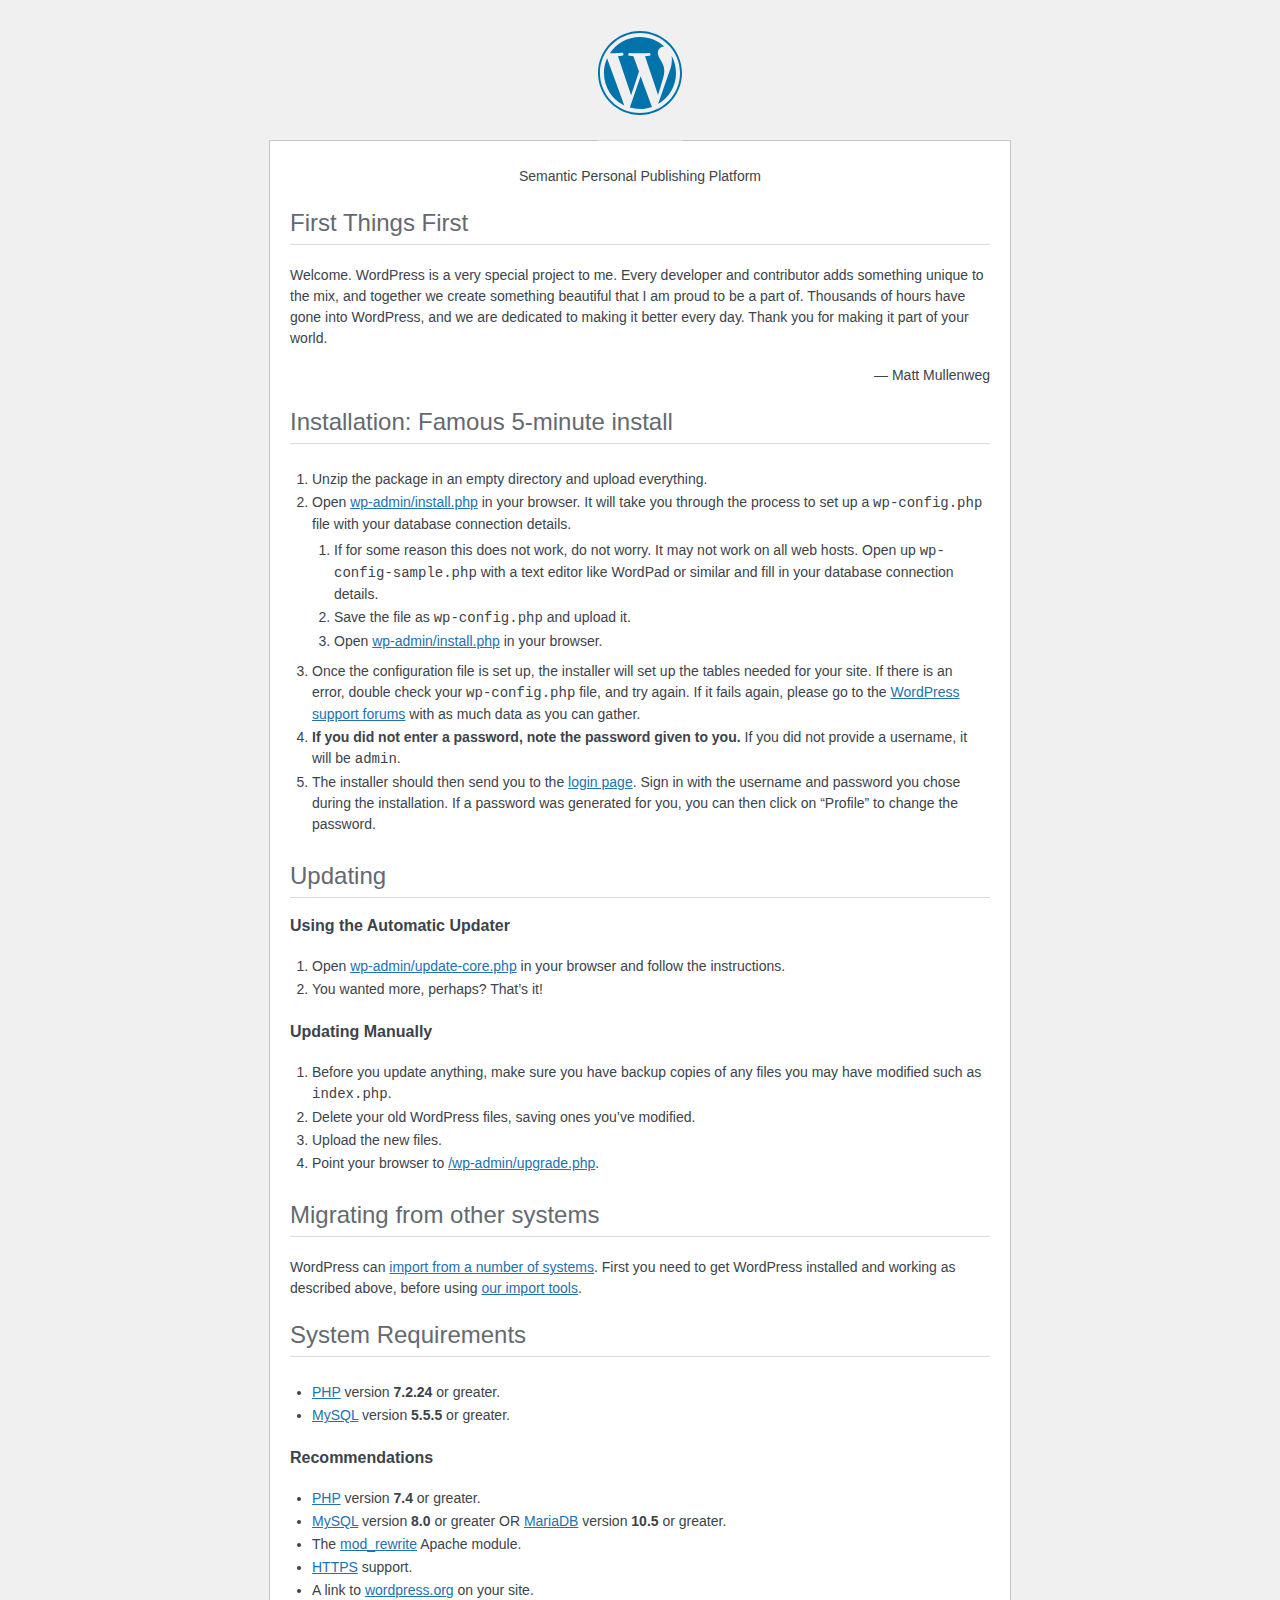
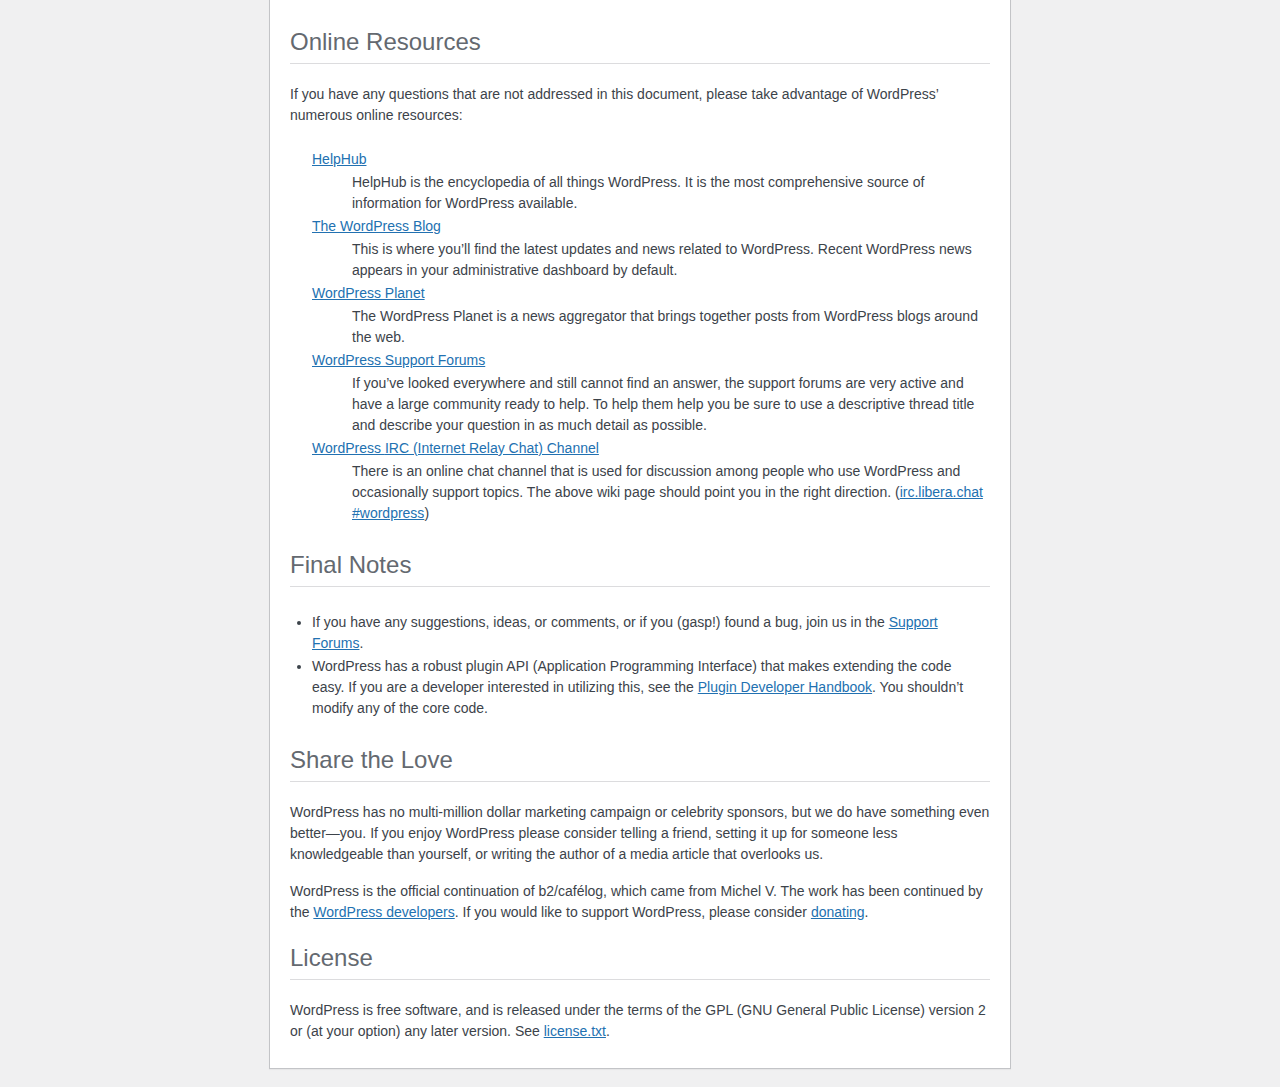
<file: wp-data/readme.html>
<!DOCTYPE html>
<html lang="en">
<head>
	<meta name="viewport" content="width=device-width" />
	<meta http-equiv="Content-Type" content="text/html; charset=utf-8" />
	<meta name="robots" content="noindex,nofollow" />
	<title>WordPress &#8250; ReadMe</title>
	<link rel="stylesheet" href="wp-admin/css/install.css?ver=20100228" type="text/css" />
</head>
<body>
<h1 id="logo">
	<a href="https://wordpress.org/"><img alt="WordPress" src="wp-admin/images/wordpress-logo.png" /></a>
</h1>
<p style="text-align: center">Semantic Personal Publishing Platform</p>

<h2>First Things First</h2>
<p>Welcome. WordPress is a very special project to me. Every developer and contributor adds something unique to the mix, and together we create something beautiful that I am proud to be a part of. Thousands of hours have gone into WordPress, and we are dedicated to making it better every day. Thank you for making it part of your world.</p>
<p style="text-align: right">&#8212; Matt Mullenweg</p>

<h2>Installation: Famous 5-minute install</h2>
<ol>
	<li>Unzip the package in an empty directory and upload everything.</li>
	<li>Open <span class="file"><a href="wp-admin/install.php">wp-admin/install.php</a></span> in your browser. It will take you through the process to set up a <code>wp-config.php</code> file with your database connection details.
		<ol>
			<li>If for some reason this does not work, do not worry. It may not work on all web hosts. Open up <code>wp-config-sample.php</code> with a text editor like WordPad or similar and fill in your database connection details.</li>
			<li>Save the file as <code>wp-config.php</code> and upload it.</li>
			<li>Open <span class="file"><a href="wp-admin/install.php">wp-admin/install.php</a></span> in your browser.</li>
		</ol>
	</li>
	<li>Once the configuration file is set up, the installer will set up the tables needed for your site. If there is an error, double check your <code>wp-config.php</code> file, and try again. If it fails again, please go to the <a href="https://wordpress.org/support/forums/">WordPress support forums</a> with as much data as you can gather.</li>
	<li><strong>If you did not enter a password, note the password given to you.</strong> If you did not provide a username, it will be <code>admin</code>.</li>
	<li>The installer should then send you to the <a href="wp-login.php">login page</a>. Sign in with the username and password you chose during the installation. If a password was generated for you, you can then click on &#8220;Profile&#8221; to change the password.</li>
</ol>

<h2>Updating</h2>
<h3>Using the Automatic Updater</h3>
<ol>
	<li>Open <span class="file"><a href="wp-admin/update-core.php">wp-admin/update-core.php</a></span> in your browser and follow the instructions.</li>
	<li>You wanted more, perhaps? That&#8217;s it!</li>
</ol>

<h3>Updating Manually</h3>
<ol>
	<li>Before you update anything, make sure you have backup copies of any files you may have modified such as <code>index.php</code>.</li>
	<li>Delete your old WordPress files, saving ones you&#8217;ve modified.</li>
	<li>Upload the new files.</li>
	<li>Point your browser to <span class="file"><a href="wp-admin/upgrade.php">/wp-admin/upgrade.php</a>.</span></li>
</ol>

<h2>Migrating from other systems</h2>
<p>WordPress can <a href="https://developer.wordpress.org/advanced-administration/wordpress/import/">import from a number of systems</a>. First you need to get WordPress installed and working as described above, before using <a href="wp-admin/import.php">our import tools</a>.</p>

<h2>System Requirements</h2>
<ul>
	<li><a href="https://www.php.net/">PHP</a> version <strong>7.2.24</strong> or greater.</li>
	<li><a href="https://www.mysql.com/">MySQL</a> version <strong>5.5.5</strong> or greater.</li>
</ul>

<h3>Recommendations</h3>
<ul>
	<li><a href="https://www.php.net/">PHP</a> version <strong>7.4</strong> or greater.</li>
	<li><a href="https://www.mysql.com/">MySQL</a> version <strong>8.0</strong> or greater OR <a href="https://mariadb.org/">MariaDB</a> version <strong>10.5</strong> or greater.</li>
	<li>The <a href="https://httpd.apache.org/docs/2.2/mod/mod_rewrite.html">mod_rewrite</a> Apache module.</li>
	<li><a href="https://wordpress.org/news/2016/12/moving-toward-ssl/">HTTPS</a> support.</li>
	<li>A link to <a href="https://wordpress.org/">wordpress.org</a> on your site.</li>
</ul>

<h2>Online Resources</h2>
<p>If you have any questions that are not addressed in this document, please take advantage of WordPress&#8217; numerous online resources:</p>
<dl>
	<dt><a href="https://wordpress.org/documentation/">HelpHub</a></dt>
		<dd>HelpHub is the encyclopedia of all things WordPress. It is the most comprehensive source of information for WordPress available.</dd>
	<dt><a href="https://wordpress.org/news/">The WordPress Blog</a></dt>
		<dd>This is where you&#8217;ll find the latest updates and news related to WordPress. Recent WordPress news appears in your administrative dashboard by default.</dd>
	<dt><a href="https://planet.wordpress.org/">WordPress Planet</a></dt>
		<dd>The WordPress Planet is a news aggregator that brings together posts from WordPress blogs around the web.</dd>
	<dt><a href="https://wordpress.org/support/forums/">WordPress Support Forums</a></dt>
		<dd>If you&#8217;ve looked everywhere and still cannot find an answer, the support forums are very active and have a large community ready to help. To help them help you be sure to use a descriptive thread title and describe your question in as much detail as possible.</dd>
	<dt><a href="https://make.wordpress.org/support/handbook/appendix/other-support-locations/introduction-to-irc/">WordPress <abbr>IRC</abbr> (Internet Relay Chat) Channel</a></dt>
		<dd>There is an online chat channel that is used for discussion among people who use WordPress and occasionally support topics. The above wiki page should point you in the right direction. (<a href="https://web.libera.chat/#wordpress">irc.libera.chat #wordpress</a>)</dd>
</dl>

<h2>Final Notes</h2>
<ul>
	<li>If you have any suggestions, ideas, or comments, or if you (gasp!) found a bug, join us in the <a href="https://wordpress.org/support/forums/">Support Forums</a>.</li>
	<li>WordPress has a robust plugin <abbr>API</abbr> (Application Programming Interface) that makes extending the code easy. If you are a developer interested in utilizing this, see the <a href="https://developer.wordpress.org/plugins/">Plugin Developer Handbook</a>. You shouldn&#8217;t modify any of the core code.</li>
</ul>

<h2>Share the Love</h2>
<p>WordPress has no multi-million dollar marketing campaign or celebrity sponsors, but we do have something even better&#8212;you. If you enjoy WordPress please consider telling a friend, setting it up for someone less knowledgeable than yourself, or writing the author of a media article that overlooks us.</p>

<p>WordPress is the official continuation of b2/caf&#233;log, which came from Michel V. The work has been continued by the <a href="https://wordpress.org/about/">WordPress developers</a>. If you would like to support WordPress, please consider <a href="https://wordpress.org/donate/">donating</a>.</p>

<h2>License</h2>
<p>WordPress is free software, and is released under the terms of the <abbr>GPL</abbr> (GNU General Public License) version 2 or (at your option) any later version. See <a href="license.txt">license.txt</a>.</p>

</body>
</html>
</file>
<file: wp-data/wp-admin/css/install.css>
html {
	background: #f0f0f1;
	margin: 0 20px;
}

body {
	background: #fff;
	border: 1px solid #c3c4c7;
	color: #3c434a;
	font-family: -apple-system, BlinkMacSystemFont, "Segoe UI", Roboto, Oxygen-Sans, Ubuntu, Cantarell, "Helvetica Neue", sans-serif;
	margin: 140px auto 25px;
	padding: 20px 20px 10px;
	max-width: 700px;
	-webkit-font-smoothing: subpixel-antialiased;
	box-shadow: 0 1px 1px rgba(0, 0, 0, 0.04);
}

a {
	color: #2271b1;
}

a:hover,
a:active {
	color: #135e96;
}

a:focus {
	color: #043959;
	box-shadow: 0 0 0 2px #2271b1;
	/* Only visible in Windows High Contrast mode */
	outline: 2px solid transparent;
}

h1, h2 {
	border-bottom: 1px solid #dcdcde;
	clear: both;
	color: #646970;
	font-size: 24px;
	padding: 0 0 7px;
	font-weight: 400;
}

h3 {
	font-size: 16px;
}

p, li, dd, dt {
	padding-bottom: 2px;
	font-size: 14px;
	line-height: 1.5;
}

code, .code {
	font-family: Consolas, Monaco, monospace;
}

ul, ol, dl {
	padding: 5px 5px 5px 22px;
}

a img {
	border: 0
}
abbr {
	border: 0;
	font-variant: normal;
}

fieldset {
	border: 0;
	padding: 0;
	margin: 0;
}

#logo {
	margin: -130px auto 25px;
	padding: 0 0 25px;
	width: 84px;
	height: 84px;
	overflow: hidden;
	background-image: url(../images/w-logo-blue.png?ver=20131202);
	background-image: none, url(../images/wordpress-logo.svg?ver=20131107);
	background-size: 84px;
	background-position: center top;
	background-repeat: no-repeat;
	color: #3c434a; /* same as login.css */
	font-size: 20px;
	font-weight: 400;
	line-height: 1.3em;
	text-decoration: none;
	text-align: center;
	text-indent: -9999px;
	outline: none;
}

.step {
	margin: 20px 0 15px;
}
.step, th {
	text-align: left;
	padding: 0;
}
.language-chooser.wp-core-ui .step .button.button-large {
	font-size: 14px;
}
textarea {
	border: 1px solid #dcdcde;
	font-family: -apple-system, BlinkMacSystemFont, "Segoe UI", Roboto, Oxygen-Sans, Ubuntu, Cantarell, "Helvetica Neue", sans-serif;
	width: 100%;
	box-sizing: border-box;
}

.form-table {
	border-collapse: collapse;
	margin-top: 1em;
	width: 100%;
}

.form-table td {
	margin-bottom: 9px;
	padding: 10px 20px 10px 0;
	font-size: 14px;
	vertical-align: top
}

.form-table th {
	font-size: 14px;
	text-align: left;
	padding: 10px 20px 10px 0;
	width: 115px;
	vertical-align: top;
}

.form-table code {
	line-height: 1.28571428;
	font-size: 14px;
}

.form-table p {
	margin: 4px 0 0;
	font-size: 11px;
}

.form-table .setup-description {
	margin: 4px 0 0;
	line-height: 1.6;
}

.form-table input {
	line-height: 1.33333333;
	font-size: 15px;
	padding: 3px 5px;
}

.wp-pwd {
	margin-top: 0;
}

.form-table .wp-pwd {
	display: flex;
	column-gap: 4px;
}

.form-table .password-input-wrapper {
	width: 100%;
}

input,
submit {
	font-family: -apple-system, BlinkMacSystemFont, "Segoe UI", Roboto, Oxygen-Sans, Ubuntu, Cantarell, "Helvetica Neue", sans-serif;
}

.form-table input[type=text],
.form-table input[type=email],
.form-table input[type=url],
.form-table input[type=password],
#pass-strength-result {
	width: 100%;
}

.form-table th p {
	font-weight: 400;
}

.form-table.install-success th,
.form-table.install-success td {
	vertical-align: middle;
	padding: 16px 20px 16px 0;
}

.form-table.install-success td p {
	margin: 0;
	font-size: 14px;
}

.form-table.install-success td code {
	margin: 0;
	font-size: 18px;
}

#error-page {
	margin-top: 50px;
}

#error-page p {
	font-size: 14px;
	line-height: 1.28571428;
	margin: 25px 0 20px;
}

#error-page code, .code {
	font-family: Consolas, Monaco, monospace;
}

.message {
	border-left: 4px solid #d63638;
	padding: .7em .6em;
	background-color: #fcf0f1;
}

/* rtl:ignore */
#dbname,
#uname,
#pwd,
#dbhost,
#prefix,
#user_login,
#admin_email,
#pass1,
#pass2 {
	direction: ltr;
}


/* localization */
body.rtl,
.rtl textarea,
.rtl input,
.rtl submit {
	font-family: Tahoma, sans-serif;
}

:lang(he-il) body.rtl,
:lang(he-il) .rtl textarea,
:lang(he-il) .rtl input,
:lang(he-il) .rtl submit {
	font-family: Arial, sans-serif;
}

@media only screen and (max-width: 799px) {
	body {
		margin-top: 115px;
	}
	#logo a {
		margin: -125px auto 30px;
	}
}

@media screen and (max-width: 782px) {

	.form-table {
		margin-top: 0;
	}

	.form-table th,
	.form-table td {
		display: block;
		width: auto;
		vertical-align: middle;
	}

	.form-table th {
		padding: 20px 0 0;
	}

	.form-table td {
		padding: 5px 0;
		border: 0;
		margin: 0;
	}

	textarea,
	input {
		font-size: 16px;
	}

	.form-table td input[type="text"],
	.form-table td input[type="email"],
	.form-table td input[type="url"],
	.form-table td input[type="password"],
	.form-table td select,
	.form-table td textarea,
	.form-table span.description {
		width: 100%;
		font-size: 16px;
		line-height: 1.5;
		padding: 7px 10px;
		display: block;
		max-width: none;
		box-sizing: border-box;
	}

	#pwd {
		padding-right: 2.5rem;
	}

	.wp-pwd #pass1 {
		padding-right: 50px;
	}

	.wp-pwd .button.wp-hide-pw {
		right: 0;
	}

	#pass-strength-result {
		width: 100%;
	}
}

body.language-chooser {
	max-width: 300px;
}

.language-chooser select {
	padding: 8px;
	width: 100%;
	display: block;
	border: 1px solid #dcdcde;
	background: #fff;
	color: #2c3338;
	font-size: 16px;
	font-family: Arial, sans-serif;
	font-weight: 400;
}

.language-chooser select:focus {
	color: #2c3338;
}

.language-chooser select option:hover,
.language-chooser select option:focus {
	color: #0a4b78;
}

.language-chooser .step {
	text-align: right;
}

.screen-reader-input,
.screen-reader-text {
	border: 0;
	clip-path: inset(50%);
	height: 1px;
	margin: -1px;
	overflow: hidden;
	padding: 0;
	position: absolute;
	width: 1px;
	word-wrap: normal !important;
}

.spinner {
	background: url(../images/spinner.gif) no-repeat;
	background-size: 20px 20px;
	visibility: hidden;
	opacity: 0.7;
	filter: alpha(opacity=70);
	width: 20px;
	height: 20px;
	margin: 2px 5px 0;
}

.step .spinner {
	display: inline-block;
	vertical-align: middle;
	margin-right: 15px;
}

.button.hide-if-no-js,
.hide-if-no-js {
	display: none;
}

/**
 * HiDPI Displays
 */
@media print,
  (min-resolution: 120dpi) {

	.spinner {
		background-image: url(../images/spinner-2x.gif);
	}

}
</file>
